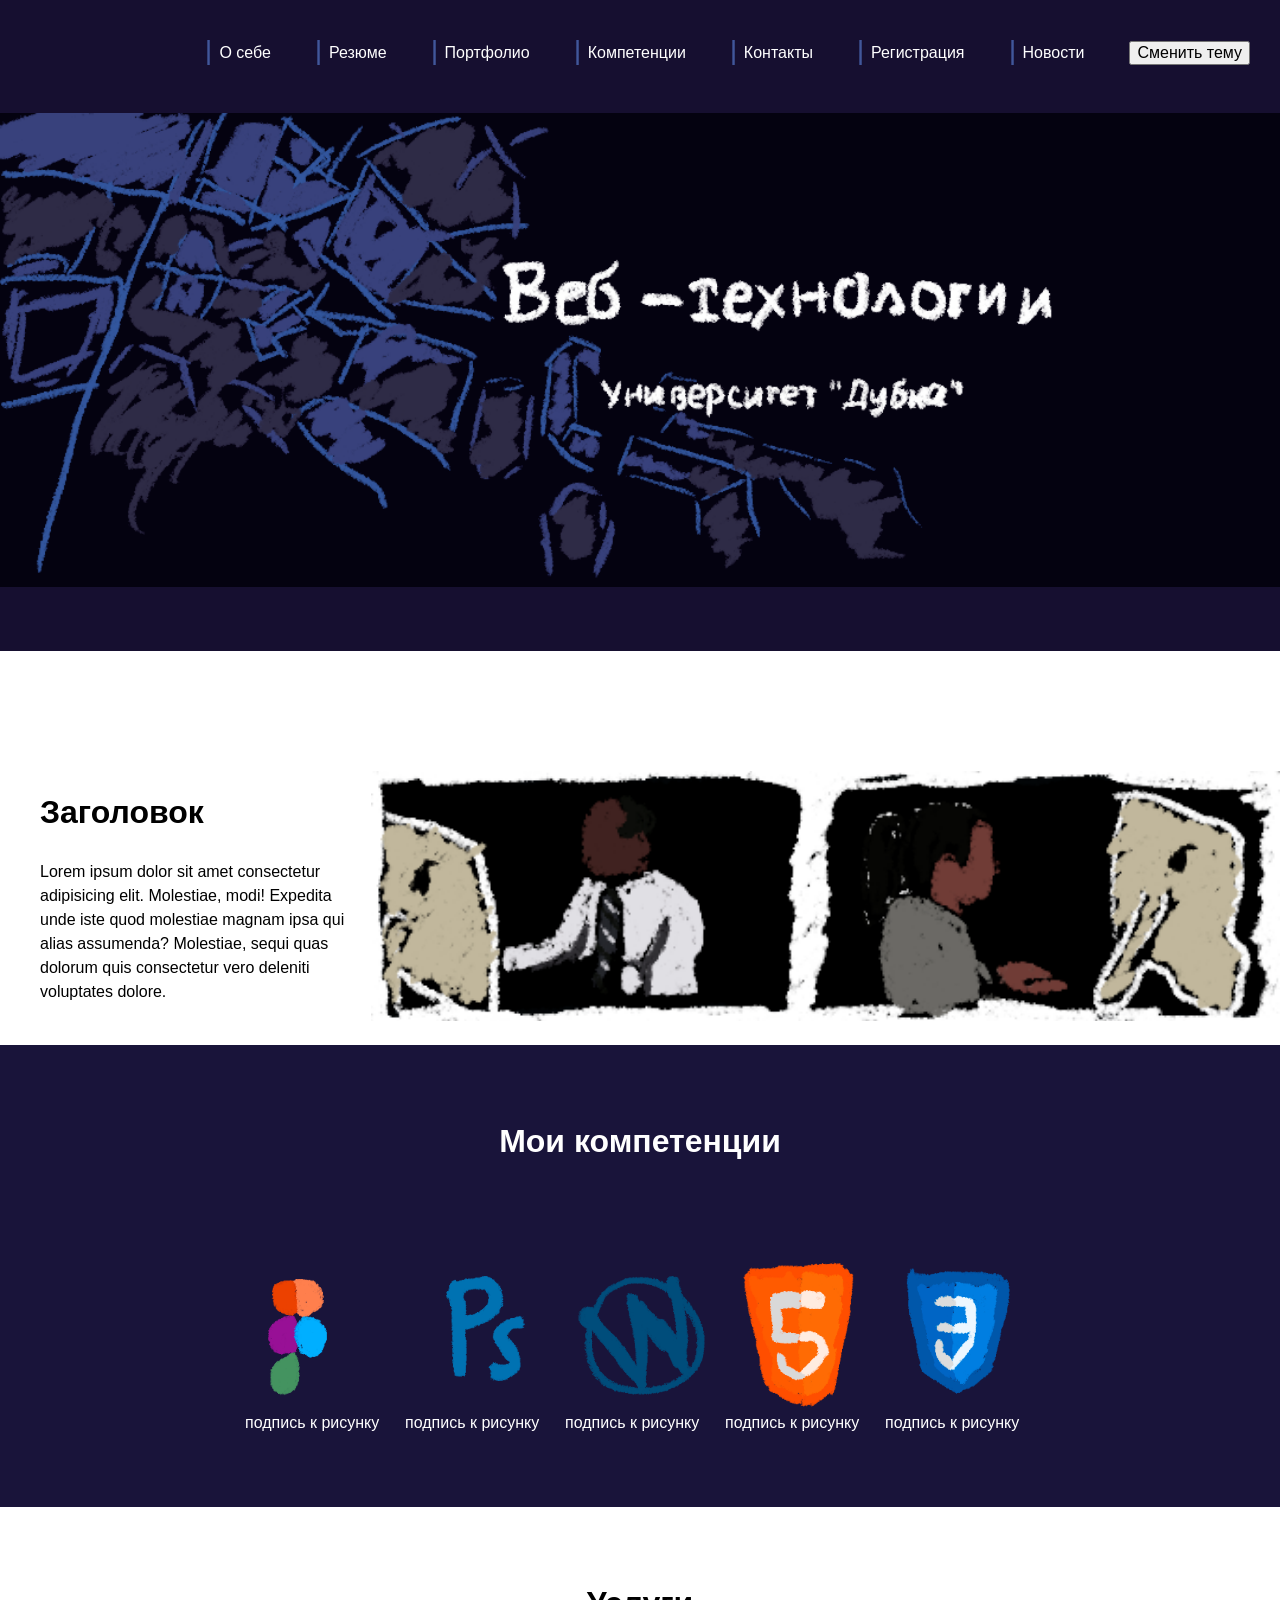
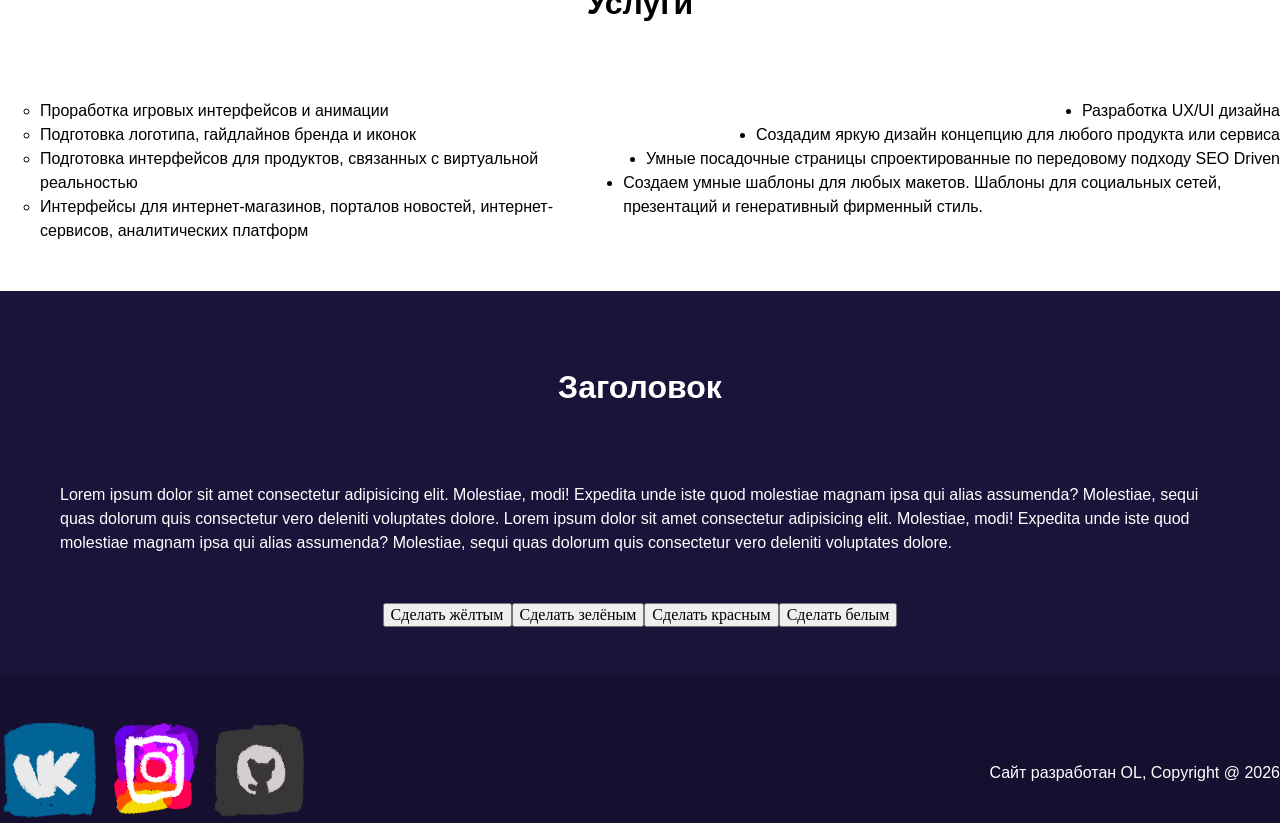
<file: index.html>
<!DOCTYPE html>
<html lang="ru">
<head>
    <meta charset="UTF-8">
    <meta name="viewport" content="width=device-width, initial-scale=1.0">
    <title>Главная</title>
    <link rel="stylesheet" href="styleClass.css">
    <link rel="stylesheet" href="reset.css">
    <script src="script.js"></script>   
</head>
<body>
    <header>
        <nav>
            <ul class="ulNav">
                <li class="navItem">
                    <img src="Images/numPadding.png" height="25" width="10">
                    <a href="index.html" class="resetURLStyle textColorWhite">О себе</a>
                </li>
                <li class="navItem">
                    <img src="Images/numPadding.png" height="25" width="10">
                    <a href="index.html" class="resetURLStyle textColorWhite">Резюме</a>
                </li>
                <li class="navItem">
                    <img src="Images/numPadding.png" height="25" width="10">
                    <a href="index.html" class="resetURLStyle textColorWhite">Портфолио</a>
                </li>
                <li class="navItem">
                    <img src="Images/numPadding.png" height="25" width="10">
                    <a href="index.html" class="resetURLStyle textColorWhite">Компетенции</a>
                </li>
                <li class="navItem">
                    <img src="Images/numPadding.png" height="25" width="10">
                    <a href="index.html" class="resetURLStyle textColorWhite">Контакты</a>
                </li>
                <li class="navItem">
                    <img src="Images/numPadding.png" height="25" width="10">
                    <a href="authPage.html" class="resetURLStyle textColorWhite">Регистрация</a>
                </li>
                <li class="navItem">
                    <img src="Images/numPadding.png" height="25" width="10">
                    <a href="news.html" class="resetURLStyle textColorWhite">Новости</a>
                </li>
                <li class="navItem">
                    <input type="button" value="Сменить тему"  onclick="changeTheme()">
                </li>
            </ul>
        </nav><br><br>
        <div>
            <img src="Images/backgroundHeader.png" height="37%" width="100%">
        </div><br>
    </header><br><br><br><br><br>

    <div class="paddingLeft">
        <div class="closePictureFlex">
            <div>
                <li><h1>Заголовок</h1></li><br>
                <li>Lorem ipsum dolor sit amet consectetur adipisicing elit. Molestiae, modi! Expedita unde iste quod molestiae magnam ipsa qui alias assumenda? Molestiae, sequi quas dolorum quis consectetur vero deleniti voluptates dolore.</li>
            </div>
            <img src ="Images/F.png" width="1000" height="250">
        </div>
    </div><br>

    <div class = "blackBackgroundColor"><br><br><br>
        <li class="centreFlex textColorWhite"><h1>Мои компетенции</h1></li>
        <br><br><br><br>
        <div class="linedFlex">
            <div>
                <img src = "Images/img1.png" width="150" height="150">
                <li class="textColorWhite">подпись к рисунку</li>
            </div>
            <div>
                <img src = "Images/img2.png" width="150" height="150">
                <li class="textColorWhite">подпись к рисунку</li>
            </div>
            <div>
                <img src = "Images/img3.png" width="150" height="150">
                <li class="textColorWhite">подпись к рисунку</li>
            </div>
            <div>
                <img src = "Images/img4.png" width="150" height="150">
                <li class="textColorWhite">подпись к рисунку</li>
            </div>
            <div>
                <img src = "Images/img5.png" width="150" height="150">
                <li class="textColorWhite">подпись к рисунку</li>
            </div>
        </div><br><br><br>
    </div>

    <div><br><br><br>
        <li class="centreFlex"><h1>Услуги</h1></li>
        <br><br><br>
        <div class="linedFlex">
            <ul class="listStyleCircle">
                <li>Проработка игровых интерфейсов и анимации</li>
                <li>Подготовка логотипа, гайдлайнов бренда и иконок</li>
                <li>Подготовка интерфейсов для продуктов, связанных с виртуальной реальностью</li>
                <li>Интерфейсы для интернет-магазинов, порталов новостей, интернет-сервисов, аналитических платформ</li>
            </ul>
            <ul class="inputFieldFlex">
                <li>Разработка UX/UI дизайна</li>
                <li>Создадим яркую дизайн концепцию для любого продукта или сервиса</li>
                <li>Умные посадочные страницы спроектированные по передовому подходу SEO Driven</li>
                <li>Создаем умные шаблоны для любых макетов. Шаблоны для социальных сетей, презентаций и генеративный фирменный стиль.</li>
            </ul>
        </div>
    </div><br><br>
        
    <div class = "blackBackgroundColor"><br><br><br>
        <li class="centreFlex textColorWhite"><h1>Заголовок</h1></li><br><br><br>
        <li class="textColorWhite centeredText">Lorem ipsum dolor sit amet consectetur adipisicing elit. Molestiae, modi! Expedita unde iste quod molestiae magnam ipsa qui alias assumenda? Molestiae, sequi quas dolorum quis consectetur vero deleniti voluptates dolore. Lorem ipsum dolor sit amet consectetur adipisicing elit. Molestiae, modi! Expedita unde iste quod molestiae magnam ipsa qui alias assumenda? Molestiae, sequi quas dolorum quis consectetur vero deleniti voluptates dolore.</li><br><br>
        <div class="centreFlex">
            <input id = "elemYellowButton" type="button" value="Сделать жёлтым" onclick="changeColor('yellow')">
            <input id = "elemGreenButton" type="button" value="Сделать зелёным" onclick="changeColor('green')">
            <input id = "elemRedButton" type="button" value="Сделать красным" onclick="changeColor('red')">      
            <input id = "elemWhiteButton" type="button" value="Сделать белым" onclick="changeColor('white')">      
        </div><br><br>
    </div>

    <footer><br><br>
        <div class="photosFlex">
            <div class="logosFlex">
                <img src = "Images/logo1.png" width="100" height="100">
                <img src = "Images/logo2.png" width="100" height="100">
                <img src = "Images/logo3.png" width="100" height="100">
            </div>
            <li class="listStyleNone textFlex">Сайт разработан OL, Copyright @ 2026</li>
        </div>
    </footer>
</body>
</html>
</file>
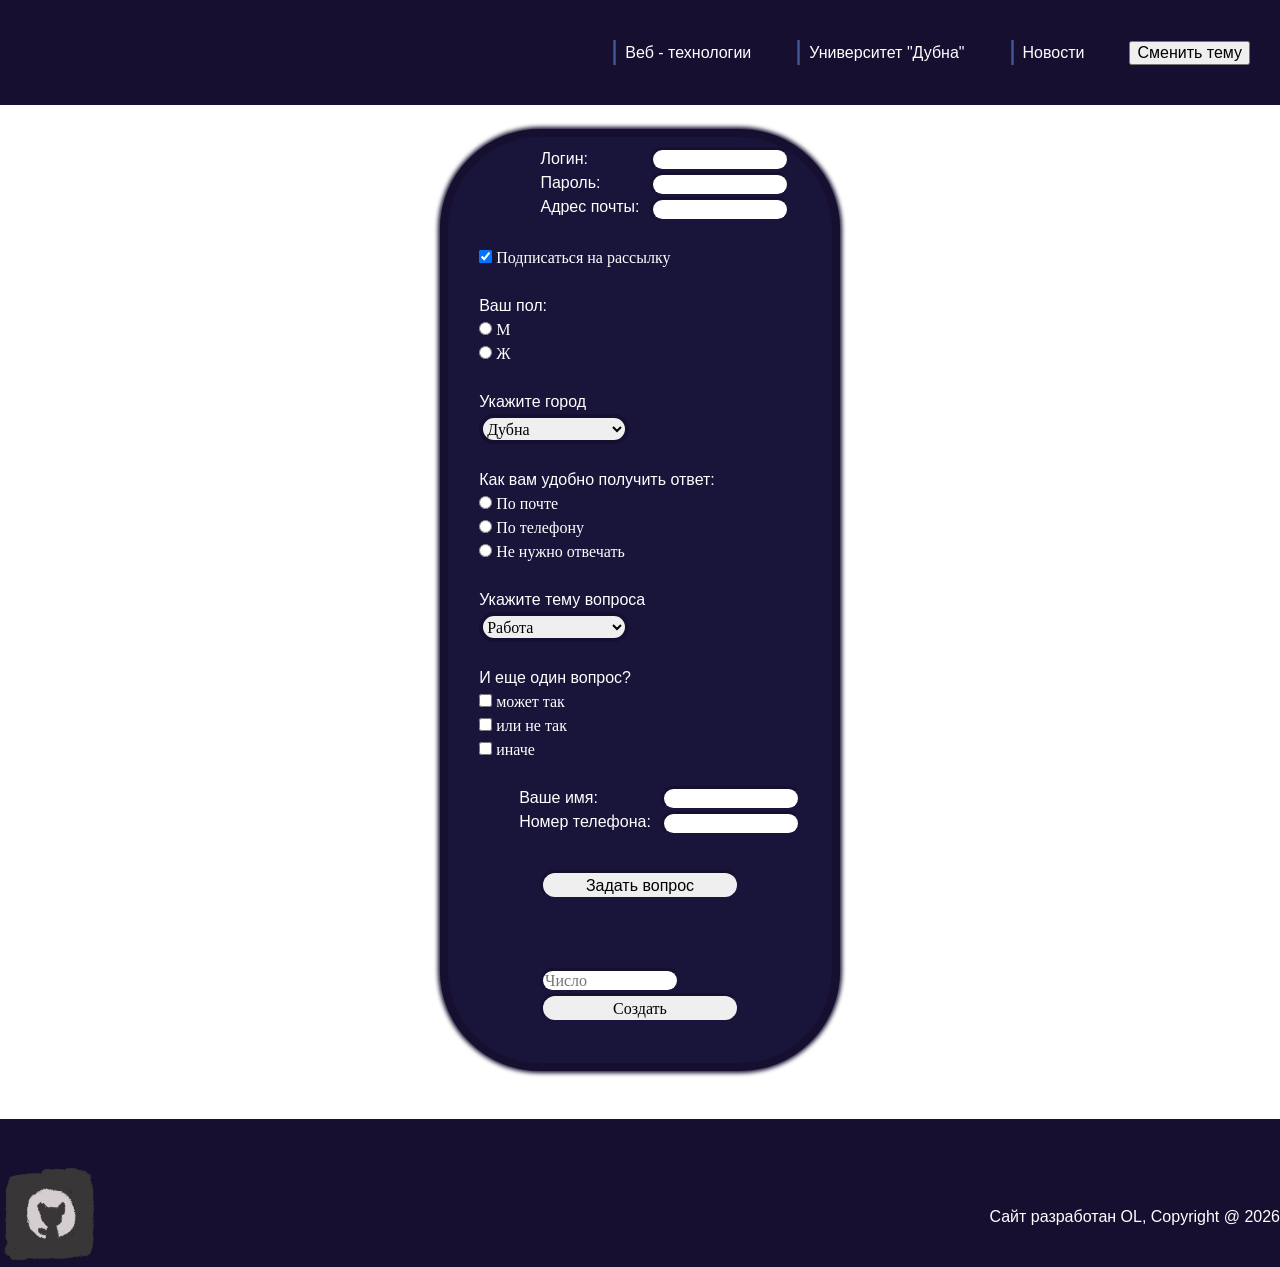
<file: authPage.html>
<!DOCTYPE html>
<html lang="ru">
<head>
    <meta charset="UTF-8">
    <meta name="viewport" content="width=device-width, initial-scale=1.0">
    <title>Регистрация</title>
    <link rel="stylesheet" href="styleClass.css">
    <link rel="stylesheet" href="reset.css">
    <script src="script.js"></script>
</head>
<body>
    <header>
        <nav>
            <ul class="ulNav">
                <li class="navItem">
                    <img src="Images/numPadding.png" height="25" width="10">
                    <a href="index.html" class="resetURLStyle textColorWhite">Веб - технологии</a>
                </li>
                <li class="navItem">
                    <img src="Images/numPadding.png" height="25" width="10">
                    <a href="index.html" class="resetURLStyle textColorWhite">Университет "Дубна"</a>
                </li>
                <li class="navItem">
                    <img src="Images/numPadding.png" height="25" width="10">
                    <a href="news.html" class="resetURLStyle textColorWhite">Новости</a>
                </li>
                <li class="navItem">
                    <input type="button" value="Сменить тему" onclick="changeTheme()">
                </li>
            </ul>
        </nav>
    </header><br>

    <div class="centreFlex">
        <form class="wholeBorderStyle textColorWhite centreFlex" id="userForm" onsubmit="checkData(event)">
            <div class="flexSetCentre">
                <div class="linedFlex"><br><br>
                    <ul class="listStyleNone">
                        <li><label for="userLogin">Логин:</label></li>
                        <li><label for="userPassword">Пароль:</label></li>
                        <li><label for="userEmail">Адрес почты:</label></li>
                    </ul>
                    <div class="inputFieldFlex">
                        <input type="text" id="userLogin" name="userLogin" class="inputFieldStyle backgroundWhite">
                        <input type="password" id="userPassword" name="userPassword" class="inputFieldStyle backgroundWhite">
                        <input type="email" id="userEmail" name="userEmail" class="inputFieldStyle backgroundWhite">
                    </div>
                </div><br>
                <div class="flexSetLeft">
                    <div>
                        <input type="checkbox" id="subscribe" name="subscribe" checked>
                        <label for="subscribe">Подписаться на рассылку</label>
                    </div>
                </div><br>
                <div class="flexSetLeft">
                    <li>Ваш пол:</li>
                    <div>
                        <input type="radio" id="genderMale" name="gender" value="male">
                        <label for="genderMale">М</label>
                    </div>
                    <div>
                        <input type="radio" id="genderFemale" name="gender" value="female">
                        <label for="genderFemale">Ж</label>
                    </div>
                </div><br>
                <div>
                    <li><label for="userCity">Укажите город</label></li>
                    <select id="userCity" name="userCity" class="pickThingStyle backgroundWhite">
                        <option value="dubna">Дубна</option>
                        <option value="moscow">Москва</option>
                        <option value="saratov">Саратов</option>
                    </select>
                </div><br>
                <div class="flexSetLeft">
                    <li>Как вам удобно получить ответ:</li>
                    <div>
                        <input type="radio" id="emailMes" name="gettingMessages" value="email">
                        <label for="emailMes">По почте</label>
                    </div>
                    <div>
                        <input type="radio" id="phoneMes" name="gettingMessages" value="phone">
                        <label for="phoneMes">По телефону</label>
                    </div>
                    <div>
                        <input type="radio" id="notanyMes" name="gettingMessages" value="nothing">
                        <label for="notanyMes">Не нужно отвечать</label>
                    </div>
                </div><br>
                <div>
                    <li><label for="questionTheme">Укажите тему вопроса</label></li>
                    <select id="questionTheme" name="questionTheme" class="pickThingStyle backgroundWhite">
                        <option>Работа</option>
                        <option>Учеба</option>
                        <option>Прочее</option>
                    </select>
                </div><br>
                <div class="flexSetLeft">
                    <li>И еще один вопрос?</li>
                    <div>
                        <input type="checkbox" id="anotherQ1" name="answerQ" value="firstQ">
                        <label for="anotherQ1">может так</label>
                    </div>
                    <div>
                        <input type="checkbox" id="anotherQ2" name="answerQ" value="secondQ">
                        <label for="anotherQ2">или не так</label>
                    </div>
                    <div>
                        <input type="checkbox" id="anotherQ3" name="answerQ" value="thirdQ">
                        <label for="anotherQ3">иначе</label>
                    </div>
                </div><br>
                <div class="linedFlex">
                    <ul class="listStyleNone">
                        <li><label for="userName">Ваше имя:</label></li>
                        <li><label for="userPhone">Номер телефона:</label></li>
                    </ul>
                    <div class="inputFieldFlex">
                        <input type="text" id="userName" name="userName" class="inputFieldStyle backgroundWhite">
                        <input type="text" id="userPhone" name="userPhone" class="inputFieldStyle backgroundWhite">
                    </div>
                </div><br>
                <div>
                    <div id="askQuestion" class="flexSetCentre">
                        <li>
                            <input type="button" id="askQuestionButton" value="Задать вопрос" class="inputFieldStyle backgroundWhite" style="height: 30px; width: 200px;" onclick="document.getElementById('questionField').style.display = 'block'; document.getElementById('sendQuestion').style.display = 'flex'; document.getElementById('askQuestion').style.display = 'none';">
                        </li>
                    </div>
                    <div id="questionField" style="display: none;">
                        <li><label for="userQuestion">Ваш вопрос:</label></li>
                        <textarea id="userQuestion" name="userQuestion" cols="30" rows="3" class="textAreaStyle textColorBlack backgroundWhite"></textarea>
                    </div>
                </div><br>
                <div id="sendQuestion" class="flexSetCentre" style="display: none;">
                    <li>
                        <input type="submit" value="Отправить вопрос" class="inputFieldStyle backgroundWhite" style="height: 30px; width: 200px;">
                    </li>
                </div><br>
                <div class="flexSetCentre">
                    <input type="number" id="createNumber" min="0" placeholder="Число" class="inputFieldStyle backgroundWhite">
                    <input type="button" id="createValue" value="Создать" class="inputFieldStyle backgroundWhite" style="height: 30px; width: 200px;" onclick="createTextArea()">
                </div>
                <div id="container" class="flexSetCentre"></div>
            </div>
        </form>
    </div><br>

    <div class="centreFlex">
        <div id="resultBlock" class="wholeBorderStyle textColorWhite resultStyle">
            <li id="resultTitle"></li><br>
            <li id="resultLogin"></li>
            <li id="resultPassword"></li>
            <li id="resultEmail"></li>
            <li id="resultCity"></li>
            <li id="resultSubscribe"></li>
        </div>
    </div><br>

    <footer class="backgroundWhite"><br><br>
        <div class="photosFlex">
            <div class="logosFlex">
                <img src="Images/logo3.png" width="100" height="100">
            </div>
            <li class="listStyleNone textFlex">Сайт разработан OL, Copyright @ 2026</li>
        </div>
    </footer>
</body>
</html>
</file>
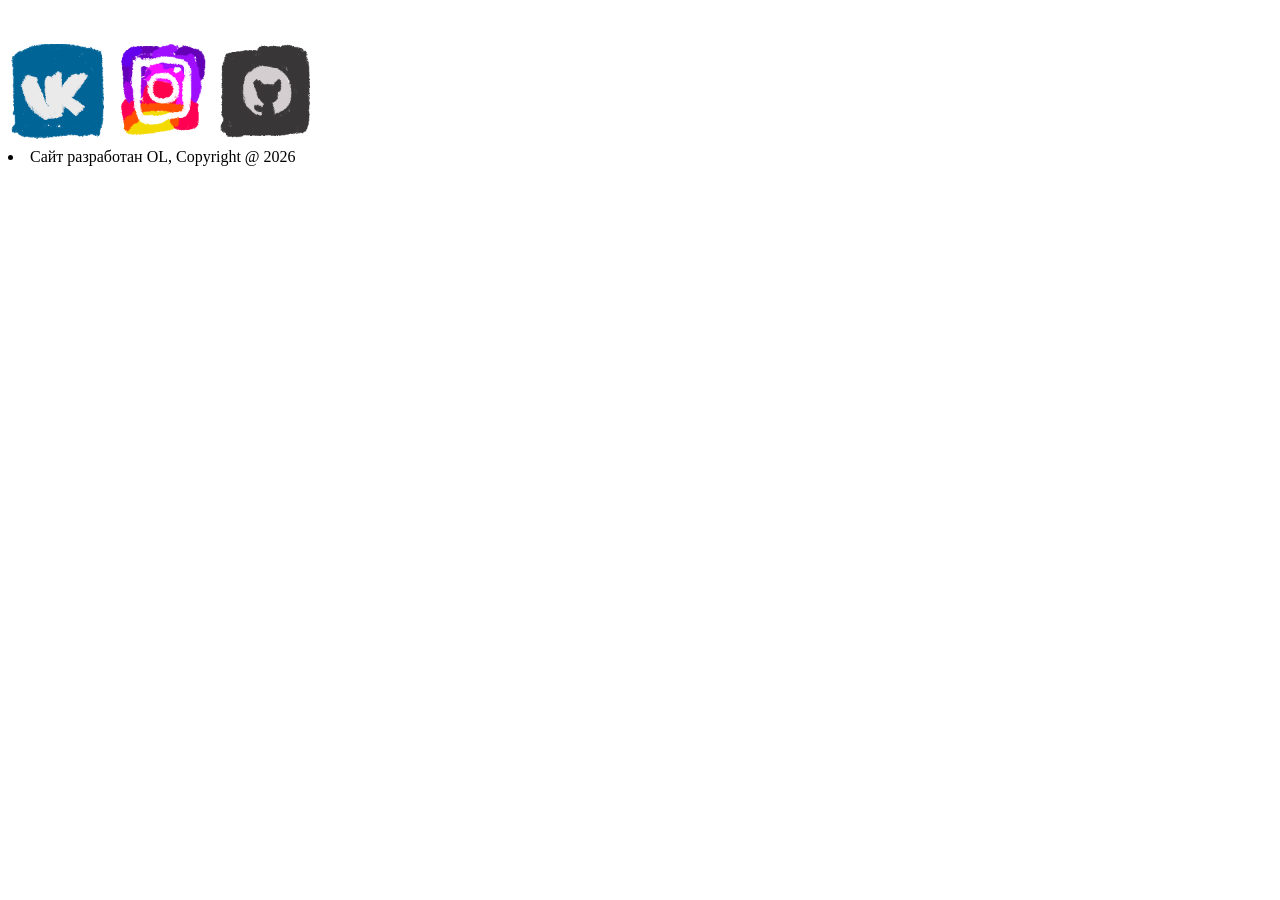
<file: footerTemplate.html>
<!DOCTYPE html>
<html lang="en">
<head>
    <meta charset="UTF-8">
    <meta name="viewport" content="width=device-width, initial-scale=1.0">
    <title>Document</title>
</head>
<body>
    <footer><br><br>
        <div class="photosFlex">
            <div class="logosFlex">
                <img src = "Images/logo1.png" width="100" height="100">
                <img src = "Images/logo2.png" width="100" height="100">
                <img src = "Images/logo3.png" width="100" height="100">
            </div>
            <li class="listStyleNone textFlex">Сайт разработан OL, Copyright @ 2026</li>
        </div>
    </footer>
</body>
</html>
</file>
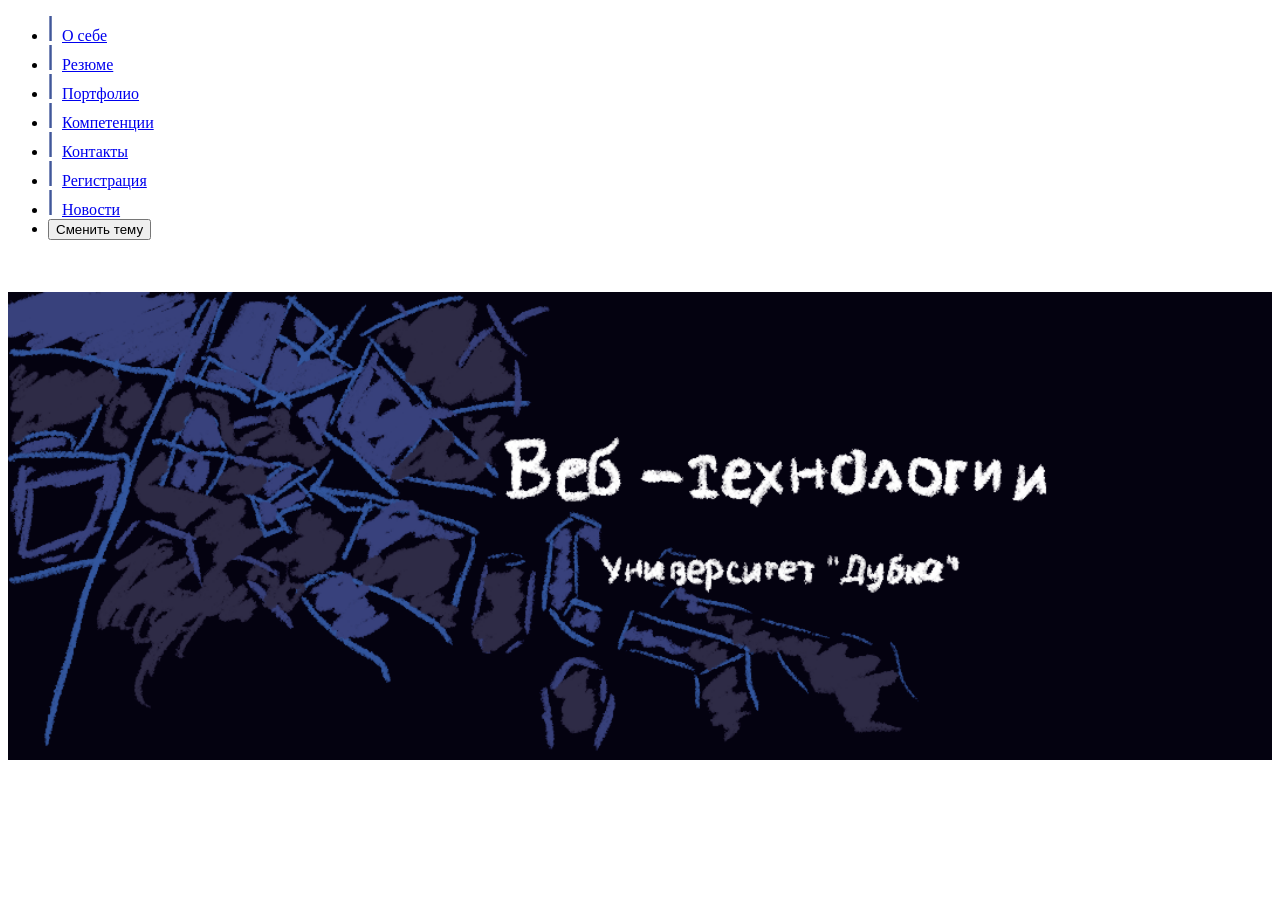
<file: headerTemplate.html>
<!DOCTYPE html>
<html lang="en">
<head>
    <meta charset="UTF-8">
    <meta name="viewport" content="width=device-width, initial-scale=1.0">
    <title>Document</title>
</head>
<body>
    <header>
        <nav>
            <ul class="ulNav">
                <li class="navItem">
                    <img src="Images/numPadding.png" height="25" width="10">
                    <a href="index.php" class="resetURLStyle textColorWhite">О себе</a>
                </li>
                <li class="navItem">
                    <img src="Images/numPadding.png" height="25" width="10">
                    <a href="index.php" class="resetURLStyle textColorWhite">Резюме</a>
                </li>
                <li class="navItem">
                    <img src="Images/numPadding.png" height="25" width="10">
                    <a href="index.php" class="resetURLStyle textColorWhite">Портфолио</a>
                </li>
                <li class="navItem">
                    <img src="Images/numPadding.png" height="25" width="10">
                    <a href="index.php" class="resetURLStyle textColorWhite">Компетенции</a>
                </li>
                <li class="navItem">
                    <img src="Images/numPadding.png" height="25" width="10">
                    <a href="index.php" class="resetURLStyle textColorWhite">Контакты</a>
                </li>
                <li class="navItem">
                    <img src="Images/numPadding.png" height="25" width="10">
                    <a href="authPage.php" class="resetURLStyle textColorWhite">Регистрация</a>
                </li>
                <li class="navItem">
                    <img src="Images/numPadding.png" height="25" width="10">
                    <a href="news.php" class="resetURLStyle textColorWhite">Новости</a>
                </li>
                <li class="navItem">
                    <input type="button" value="Сменить тему"  onclick="changeTheme()">
                </li>
            </ul>
        </nav><br><br>
        <div>
            <img src="Images/backgroundHeader.png" height="37%" width="100%">
        </div><br>
    </header>
</body>
</html>
</file>
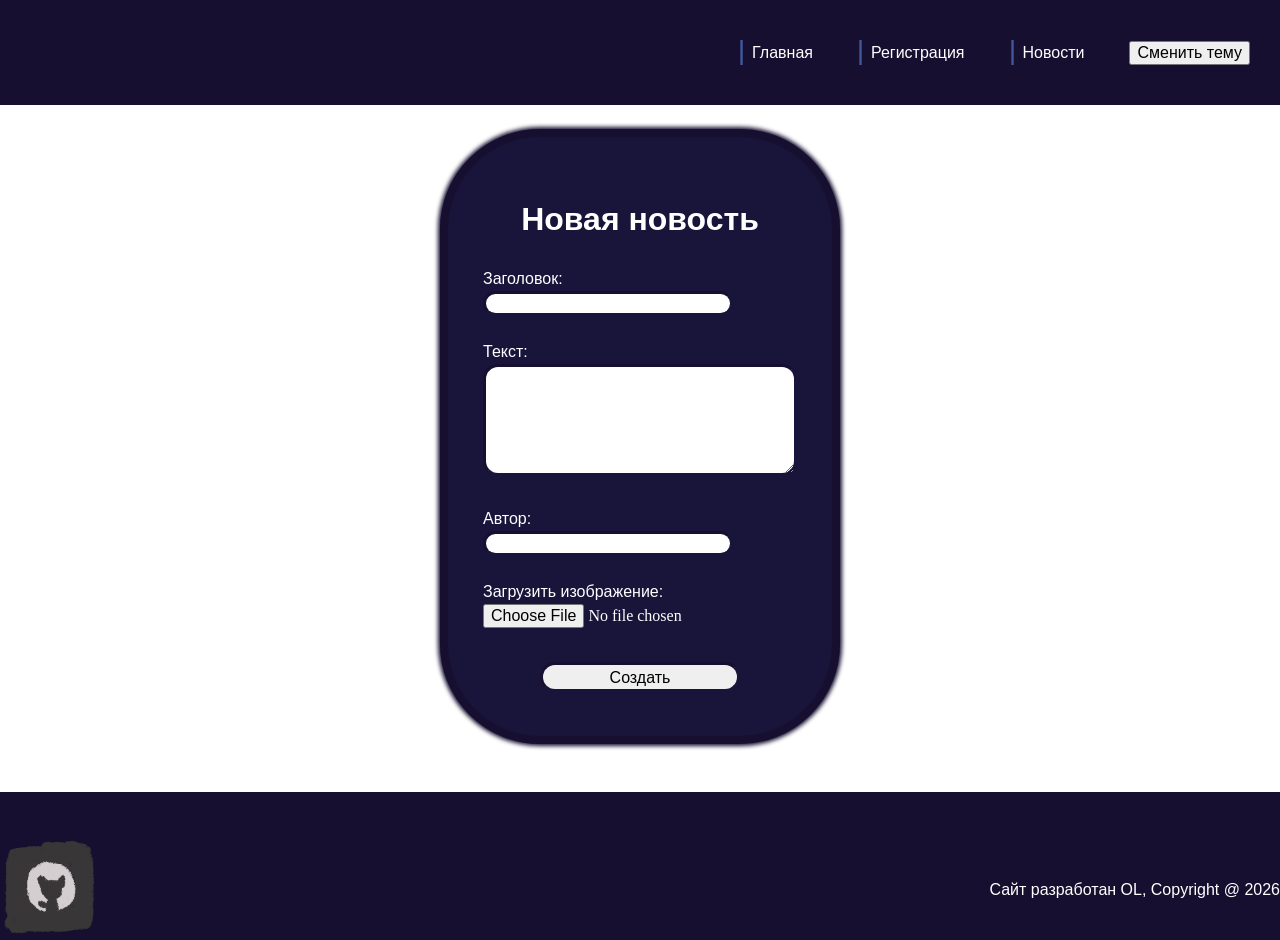
<file: news.html>
<!DOCTYPE html>
<html lang="ru">
<head>
    <meta charset="UTF-8">
    <meta name="viewport" content="width=device-width, initial-scale=1.0">
    <title>Новости</title>
    <link rel="stylesheet" href="styleClass.css">
    <link rel="stylesheet" href="reset.css">
    <script src="script.js"></script>
</head>
<body>
    <header>
        <nav>
            <ul class="ulNav">
                <li class="navItem">
                    <img src="Images/numPadding.png" height="25" width="10">
                    <a href="index.html" class="resetURLStyle textColorWhite">Главная</a>
                </li>
                <li class="navItem">
                    <img src="Images/numPadding.png" height="25" width="10">
                    <a href="authPage.html" class="resetURLStyle textColorWhite">Регистрация</a>
                </li>
                <li class="navItem">
                    <img src="Images/numPadding.png" height="25" width="10">
                    <a href="news.html" class="resetURLStyle textColorWhite">Новости</a>
                </li>
                <li class="navItem">
                    <input type="button" value="Сменить тему" onclick="changeTheme()">
                </li>
            </ul>
        </nav>
    </header><br>

    <div class="centreFlex">
        <form class="wholeBorderStyle textColorWhite centreFlex">
            <div class="flexSetCentre"><br><br>
                <li class="centreFlex"><h1>Новая новость</h1></li><br>
                <div>
                    <li><label for="newsHeader">Заголовок:</label></li>
                    <input type="text" id="newsHeader" class="inputFieldStyle" style="width: 250px;">
                </div><br>
                <div>
                    <li><label for="newsText">Текст:</label></li>
                    <textarea id="newsText" cols="30" rows="4" class="textAreaStyle"></textarea>
                </div><br>
                <div>
                    <li><label for="newsAuthor">Автор:</label></li>
                    <input type="text" id="newsAuthor" class="inputFieldStyle" style="width: 250px;">
                </div><br>
                <div>
                    <li><label for="newsImage">Загрузить изображение:</label></li>
                    <input type="file" id="newsImage" accept="image/*">
                </div><br>
                <div class="flexSetCentre">
                    <li>
                        <input type="button" value="Создать" class="inputFieldStyle " style="height: 30px; width: 200px;" onclick="createNews()">
                    </li>
                </div><br>
            </div>
        </form>
    </div><br>

    <div class="centreFlex">
        <div id="newsCard" class="newsCardStyle">
            <li><h1 id="newsTitle"></h1></li>
            <img id="newsPicture" alt="" width="300">
            <li id="newsBody"></li><br>
            <li id="newsDate" class="newsSmallText"></li>
            <li id="newsBy" class="newsSmallText"></li>
        </div>
    </div><br>

    <footer class=""><br><br>
        <div class="photosFlex">
            <div class="logosFlex">
                <img src="Images/logo3.png" width="100" height="100">
            </div>
            <li class="listStyleNone textFlex">Сайт разработан OL, Copyright @ 2026</li>
        </div>
    </footer>
</body>
</html>
</file>
<file: styleClass.css>
:root{
    --bgPage: white;
    --bgHeader: #160f30;
    --bgFooter: #160f30;
    --bgCard:   #19143a;
    --bgButton: #0b0817;
    --textColor: black;
    --textInverseColor: white;

    --textNewsSmallText: #2e2b46;
}

body{
    background-color: var(--bgPage);
    color: var(--textColor);
}

body.dark{
    --bgPage: #0c081a;
    --bgHeader: #080511;
    --bgFooter: #0b0817;
    --bgCard: #14112b;
    --bgButton: #0b0817;
    --textColor: white;
    --textInverseColor: white;
    --textNewsSmallText: #14112b;
}

header{
    background-color: var(--bgHeader);
    padding-top: 40px;
    padding-bottom: 40px;
}

footer{
    background-color: var(--bgFooter);
    color: var(--textInverseColor);
    width: 100%;
    bottom: 0px;    
}

.ulNav {
    display: flex;
    flex-direction: row;
    justify-content: flex-end;
    align-items: center;
    list-style-type: none;

    gap: 45px;
    padding-right: 30px;
}

.navItem {
    display: flex;
    align-items: center;
    gap: 3px;
}

.resetURLStyle{
    text-decoration: none;
    border: none;
    font-size: medium;
    font-family:Verdana, Geneva, Tahoma, sans-serif
}

.navTextFlex{
    display:flex;
}

.paddingLeft{
    padding-left: 40px;
    list-style-type: none;
}

.closePictureFlex{
    display: flex;
    align-items: center;
}

.centreFlex{
    display: flex;
    justify-content: center;
}

.blackBackgroundColor{
    background-color: var(--bgCard);
}

.linedFlex{
    display: flex;
    justify-content: center;
    list-style-type: none;
    align-content: center;
    flex-direction: row;
    gap: 10px;
}

.listStyleCircle{
    list-style-type: circle;
}

.listStyleNone{
    list-style: none;
}

.centeredText{
    display: flex;
    padding-left: 60px;
    padding-right: 60px;
}

.photosFlex{
    display: flex;
    justify-content: space-between;
    align-items: center;
}

.logosFlex{
    display: flex;
    gap: 5px;
}

.flexSetCentre{
    display: flex;
    flex-direction: column;
    flex-wrap: wrap;
    align-content: space-around;
    list-style-type: none;
    margin: 10px;
}

.flexSetLeft{
    display: flex;
    flex-direction: column;
    flex-wrap: wrap;
    align-content: flex-start;
    align-items: flex-start;
}

.pickThingStyle{
    border-style: solid;
    border-color: var(--bgHeader);
    border-radius: 20px;
    border-width: 4px;
    width: 150px;
    height: 30px;
}

.inputFieldStyle{
    border-style: solid;
    border-color: var(--bgHeader) var(--bgCard) var(--bgCard) var(--bgHeader);
    border-radius: 20px;
    border-width: 3px;
    height: 25px;
    width: 140px;
}

.inputFieldFlex{
    display: flex;
    flex-direction: column;
    align-items: flex-end;
}

.flexInputText{
    display: flex;
    flex-direction: column;
    flex-wrap: wrap;
    align-content: center;
    justify-content: center;
    align-items: flex-end;
}

.wholeBorderStyle{
    border-style: solid;
    border-color: var(--bgHeader);
    border-radius: 100px;
    box-shadow: 0px 0px 4px 2px var(--bgHeader);
    width: 400px;
    border-width: 8px;
    background-color: var(--bgCard);
}

li {
    font-family:Verdana, Geneva, Tahoma, sans-serif
}

.textAreaStyle{
    border-style: solid;
    border-color: var(--bgHeader) var(--bgCard) var(--bgCard) var(--bgHeader);
    border-radius: 15px;
    border-width: 3px;
    padding: 5px 10px;
    resize: vertical;
}

.resultStyle{
    display: none;
    flex-direction: column;
    list-style-type: none;
    border-radius: 40px;
    padding: 30px;
}

.newsCardStyle{
    display: none;
    flex-direction: column;
    align-items: center;
    gap: 10px;
    list-style-type: none;
    width: 500px;
    padding: 30px;
    border-style: solid;
    border-color: var(--bgHeader);
    border-width: 8px;
    border-radius: 40px;
    box-shadow: 0px 0px 4px 2px var(--bgHeader);
}

.textColorWhite{
    color: var(--textInverseColor);
}

.newsSmallText{
    font-size: small;
    color: var(--textNewsSmallText);
}

.textBlock{
    display: flex;
    flex-direction: column;
    margin-top: 10px;
}
</file>
